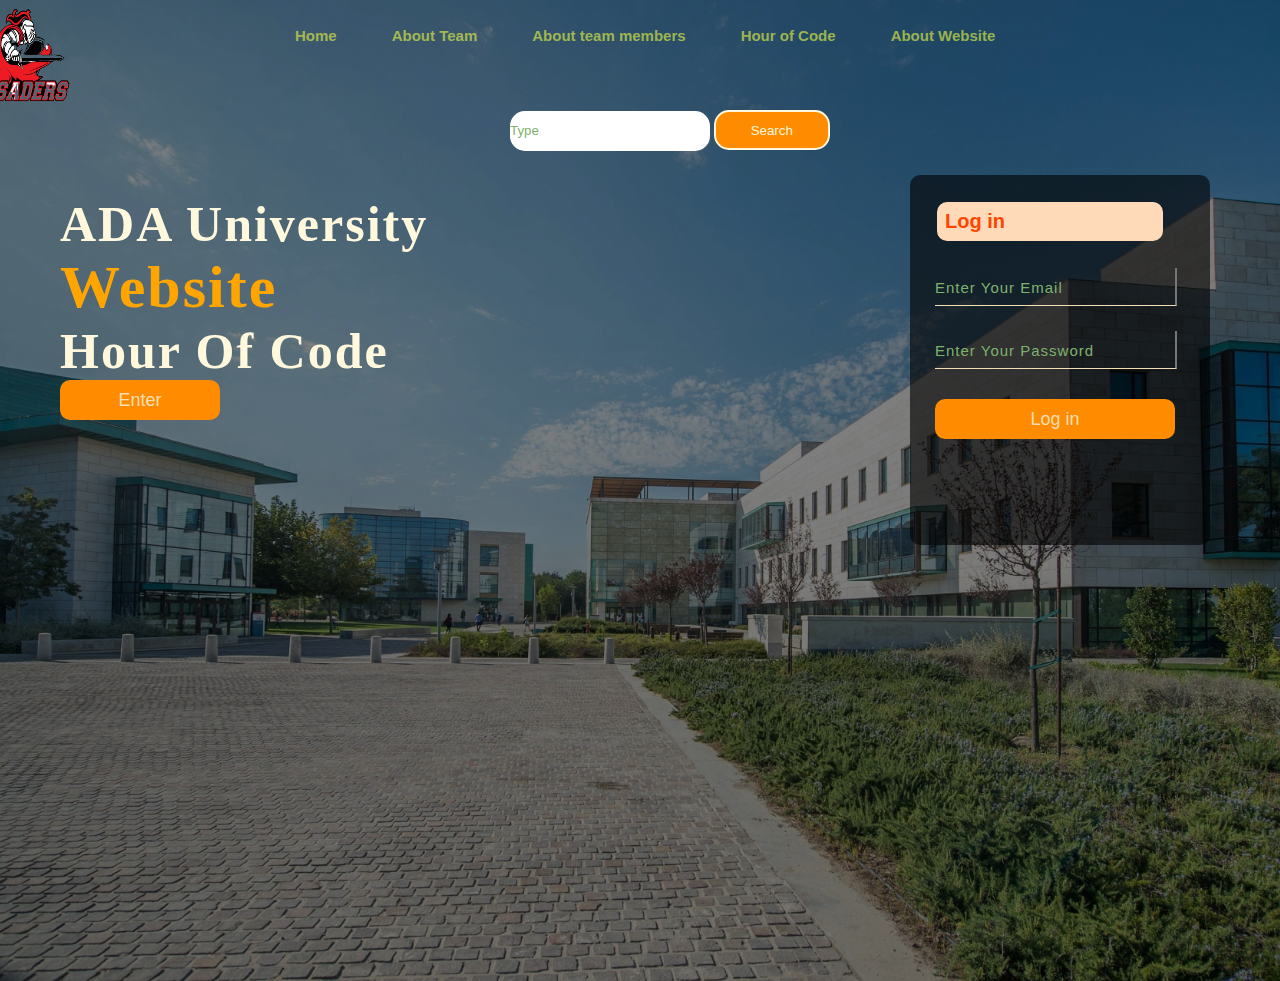
<file: index.html>
<!DOCTYPE html>
<html lang="en">
<head>
    <title>Principles for Information Systems</title>
<html>
    <head>
        <title>Home</title>
        <link rel="stylesheet" href="style.css">
    </head>
    <body>
        
    </body>
</html>

</head> 
<body>
    <div class="main">
        <div class="navbar">
            <div class="icon">
                <a class="logo" href="#"><img src="LASTLOGO.png"  width="250" 
                    height="50"></a>
            </div>
            <div class="menu">
                <ul>
                    <li><a href="#">Home</a></li>
                    <li><a href="#">About Team</a></li>
                    <li><a href="#">About team members</a></li>
                    <li><a href="#">Hour of Code</a></li>
                    <li><a href="#">About Website</a></li>
                </ul>
            </div> 

            <div>
                <div class="search">
                    <input class="searc" type="search" name="" placeholder="Type">
                    <a href="#"><button class="butn">Search</button></a>
                </div>
            </div>

        </div>
        <div class="content">
            <h1> ADA University <br><span> Website</span><br>Hour Of Code</h1>
            <button class="cnt"><a href="enternew.html">Enter</a></button>

            <div class="form">
                <h2>Log in</h2>
                <input type="email" name="email" placeholder="Enter Your Email">
                <input type="password" name="password" placeholder="Enter Your Password">
                <button class="buttn"><a href="enternew.html">Log in</a></button>
            </div>
        </div>
    </div>
</body>
</html>
</file>
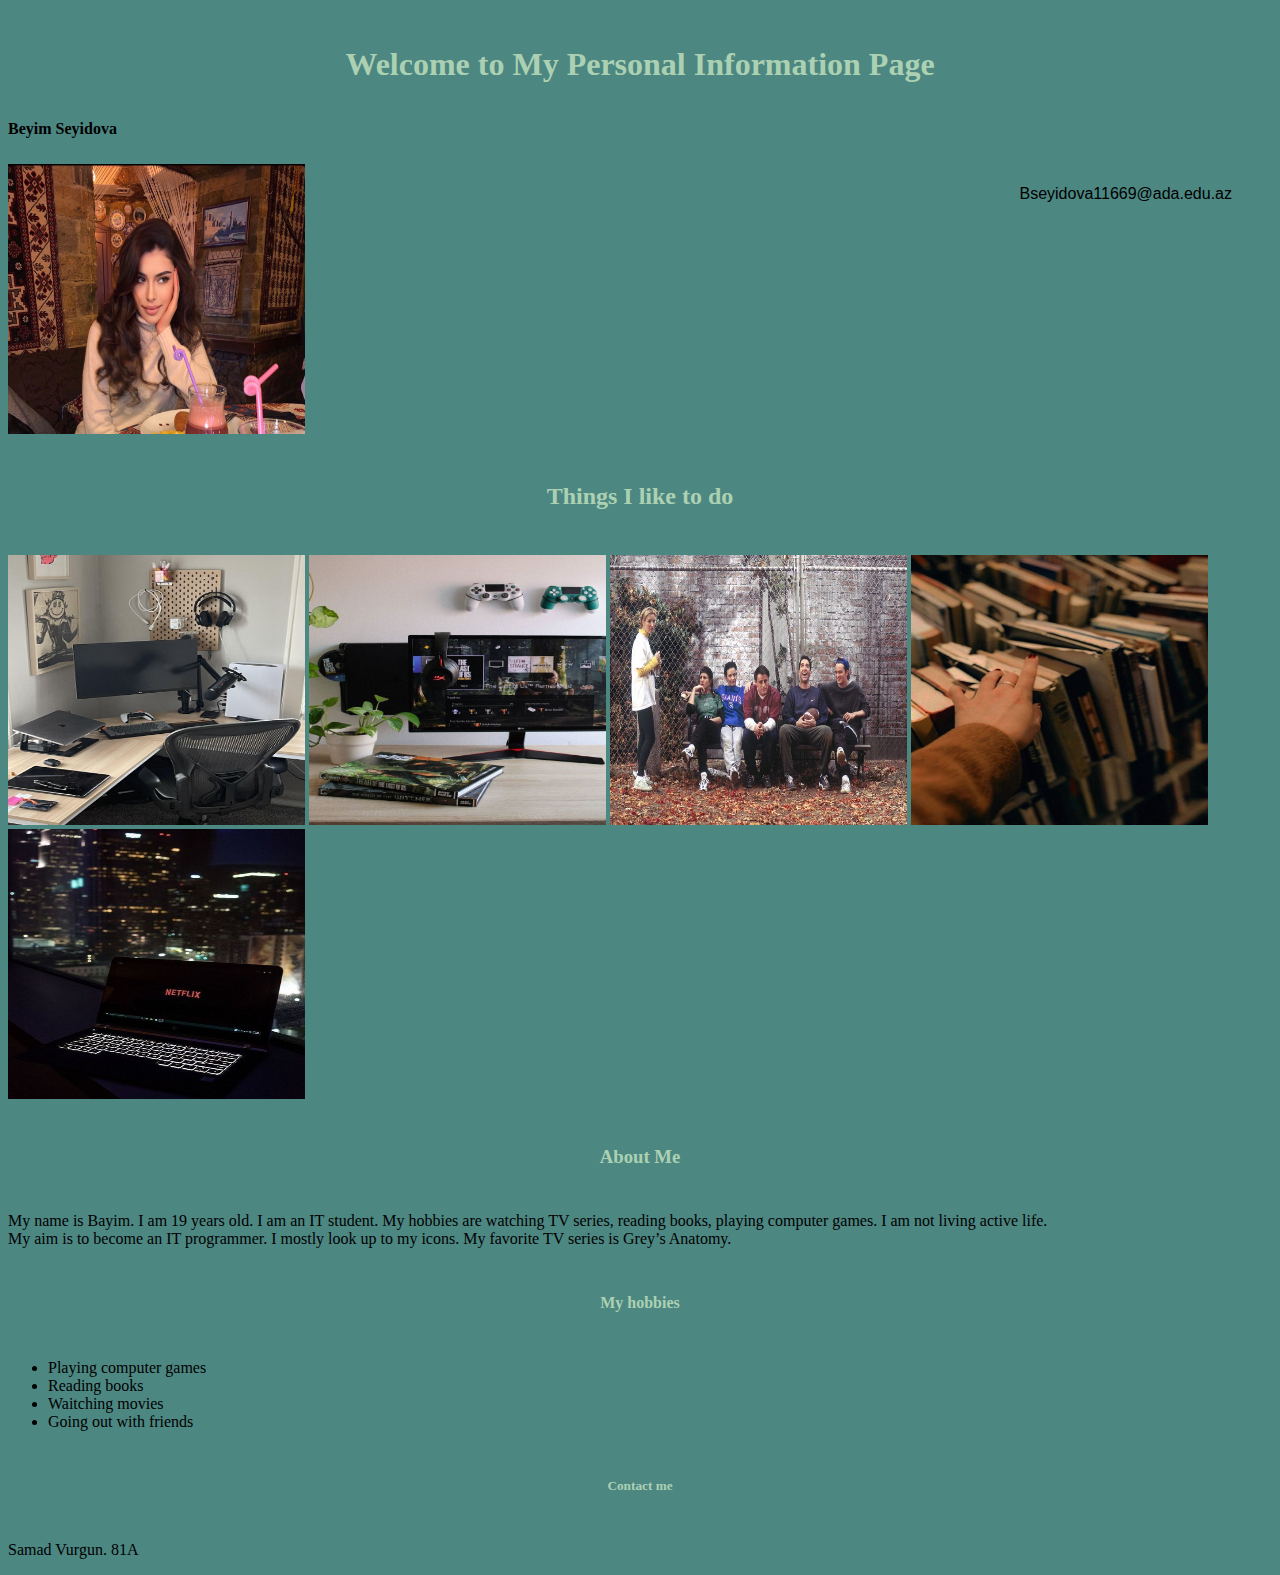
<file: AboutBeyim.html>
<!DOCTYPE html>
<html>
	<head>
		<link rel="stylesheet" type="text/css" href="AboutToghrul.css" />
		<title>Beyim Seyidova</title>
		</head>
	<body>
		<div id="header">
			<h1 class="hover">Welcome to My Personal Information Page</h1>
			<p id="name"> Beyim Seyidova </p><img src="Beyim.jpeg">
			<a href="Bseyidova11669@ada.edu.az"><p id="email">Bseyidova11669@ada.edu.az</p></a>

		</div>
		<h2>Things I like to do</h2>
			<img src="setup.jpeg">
			<img src="consol.jpeg">
			<img src="friendsbeyim.jpeg">
			<img src="booksebyim.jpeg">
			<img src="netflix.jpeg">
		<h3>About Me</h3>
			<p>My name is Bayim. I am 19 years old.  I am an IT student. My hobbies are watching TV series, reading books, playing computer games.
				I am not living active life. <br>My aim is to become an IT programmer. I mostly look up to my icons. My favorite TV series is Grey’s Anatomy.</h4>
				<h4>My hobbies</h4>
			<ul>
				<li>Playing computer games</li>
				<li>Reading books</li>
				<li>Waitching movies</li>
				<li>Going out with friends</li>
			</ul>

			<h5>Contact me</h5>
		<p>Samad Vurgun. 81A<p>
	</body>
</html>
</file>
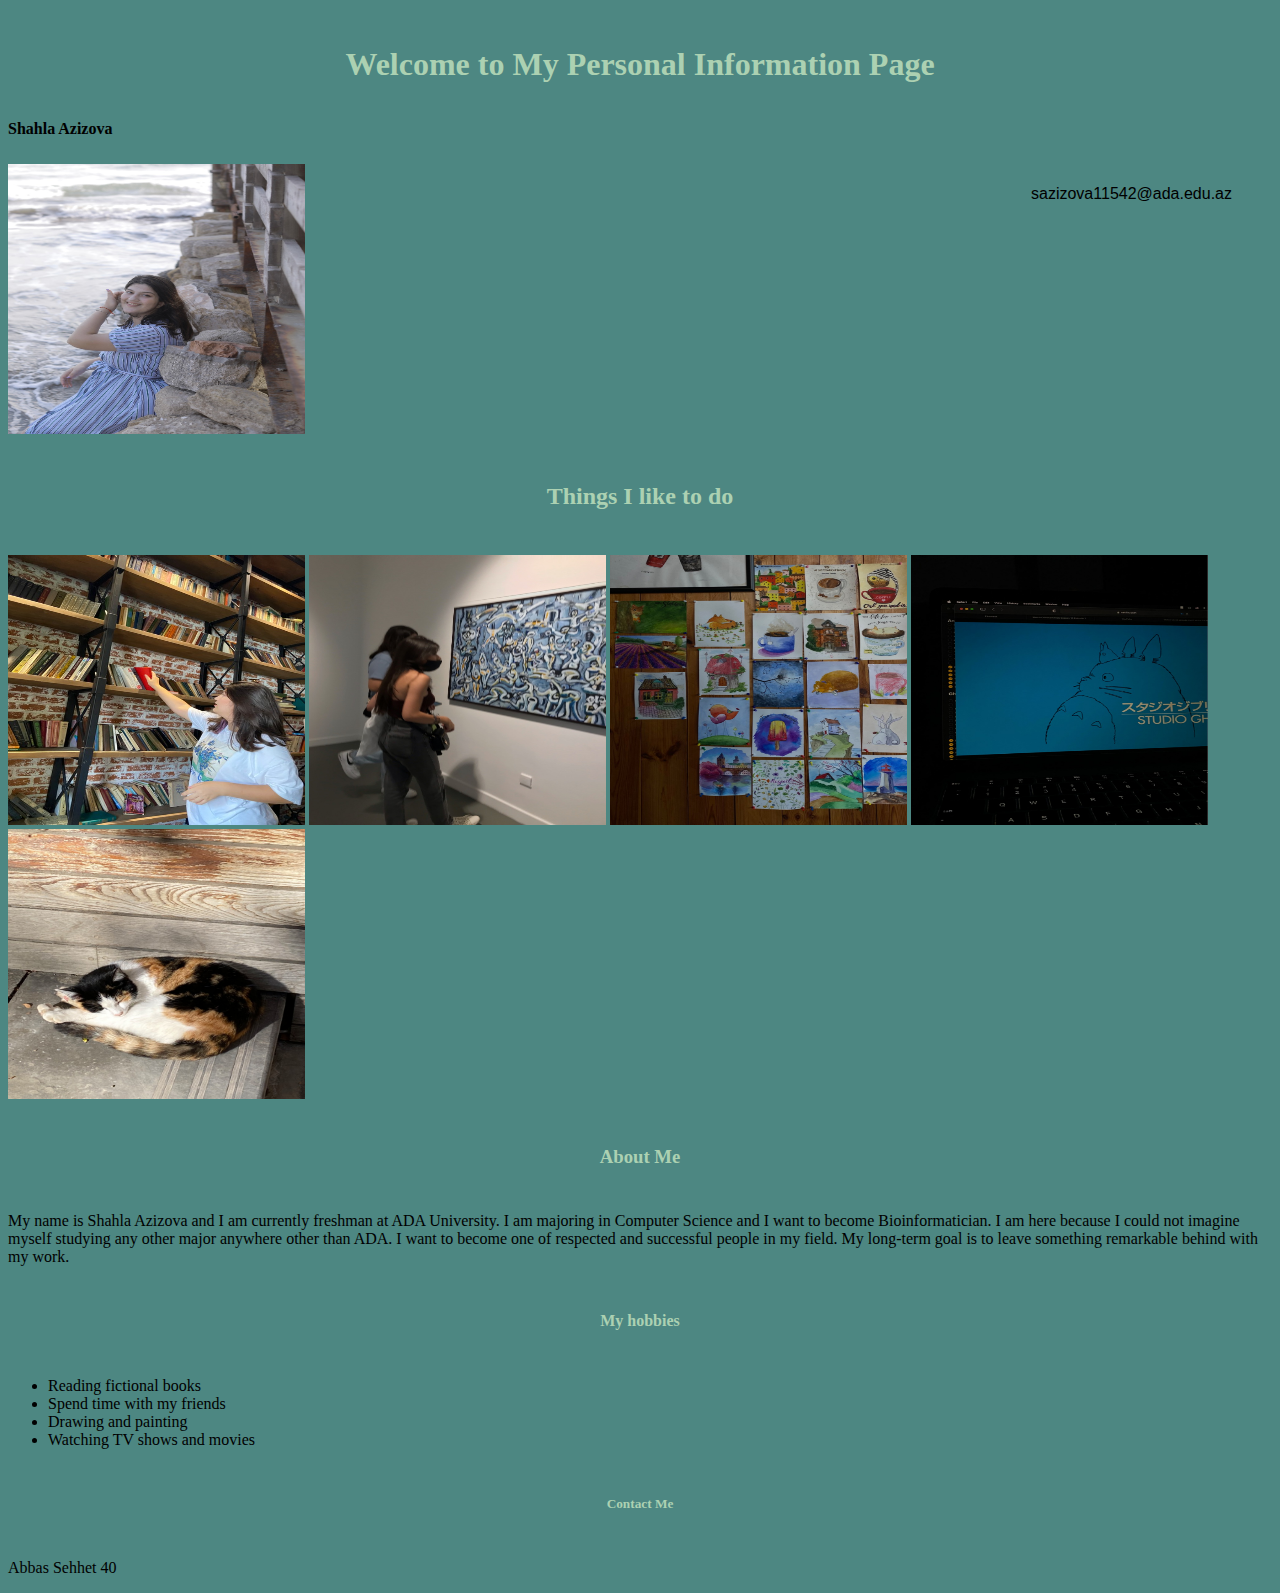
<file: AboutShahla.html>
<!DOCTYPE html>
<html>
	<head>
		<link rel="stylesheet" type="text/css" href="AboutToghrul.css" />
		<title>Shahla Azizova</title>
		</head>
	<body>

		<div id="header">
			<h1 class="hover">Welcome to My Personal Information Page</h1>
			<p id="name"> Shahla Azizova </p><img src="shahla.jpg">
			<a href="sazizova11542@ada.edu.az"><p id="email">sazizova11542@ada.edu.az</p></a>

		</div>
		<h2>Things I like to do</h2>
			<img src="books.png">
			<img src="friends.JPG">
			<img src="drawing.png">
			<img src="movie.png">
			<img src="cat.png">
		<h3>About Me</h3>
			<p>My name is Shahla Azizova and I am currently freshman at ADA University. I am majoring in Computer Science and I want to become Bioinformatician. 

				I am here because I could not imagine myself studying any other major anywhere other than ADA. 
				I want to become one of respected and successful people in my field. 
				My long-term goal is to leave something remarkable behind with my work.</h4>
				<h4>My hobbies</h4>
			<ul>
				<li>Reading fictional books</li>
				<li>Spend time with my friends</li>
				<li>Drawing and painting</li>
				<li>Watching TV shows and movies</li>
			</ul>
			<h5>Contact Me</h5>
		<p>Abbas Sehhet 40<p>
	</body>
</html>
</file>
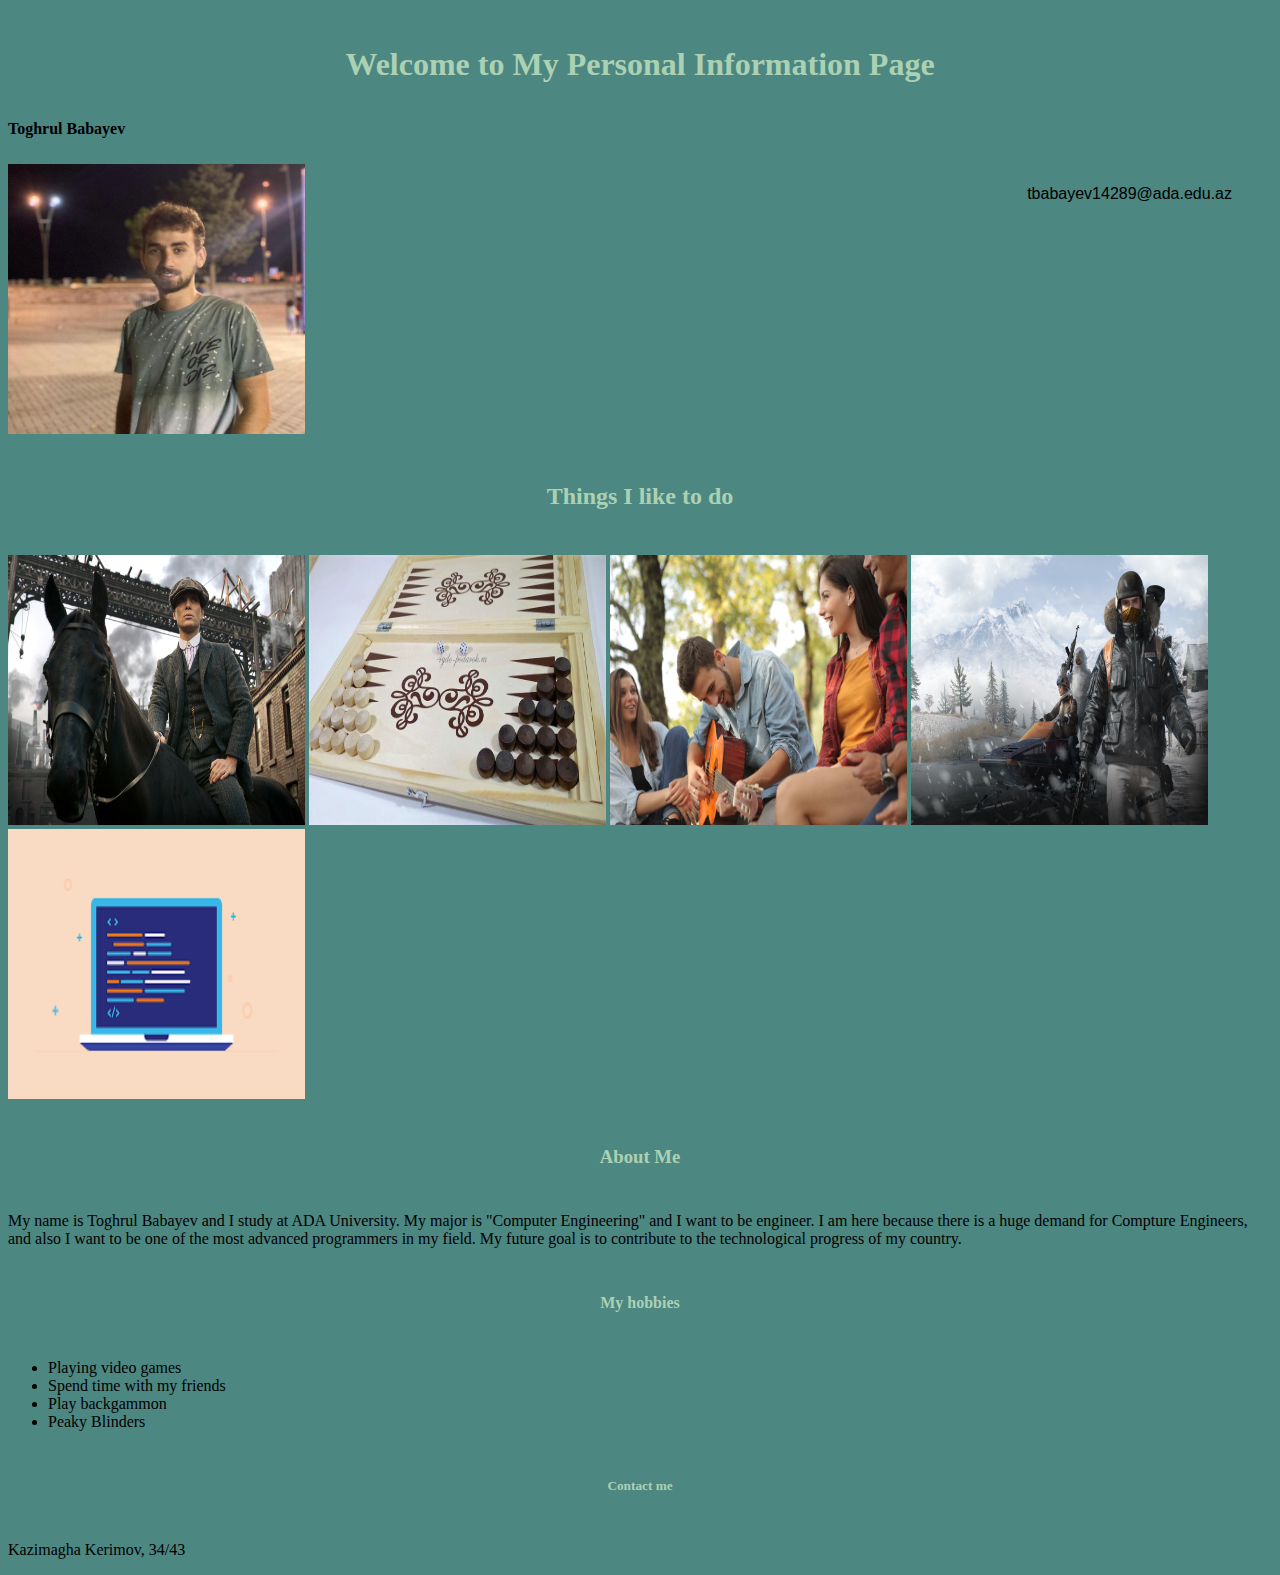
<file: AboutToghrul.html>
<!DOCTYPE html>
<html>
	<head>
		<link rel="stylesheet" type="text/css" href="AboutToghrul.css" />
		<title>Toghrul Babayev</title>
		</head>
	<body>
		<div id="header">
			<h1 class="hover">Welcome to My Personal Information Page</h1>
			<p id="name"> Toghrul Babayev </p><img src="117891461_308605563715567_133042514792917376_n.jpg">
			<a href="tbabayev14289@ada.edu.az"><p id="email">tbabayev14289@ada.edu.az</p></a>

		</div>
		<h2>Things I like to do</h2>
			<img src="peakyblinders.png">
			<img src="backgammon.jpg">
			<img src="friends.jpeg">
			<img src="pubg.jpg">
			<img src="download.png	">
		<h3>About Me</h3>
			<p>My name is Toghrul Babayev and I study at ADA University. My major is "Computer Engineering" and I want to be engineer.

                I am here because there is a huge demand for Compture Engineers, and also I want to be one of the most advanced programmers in my field.
                
                My future goal is to contribute to the technological progress of my country.</h4>
				<h4>My hobbies</h4>
			<ul>
				<li>Playing video games</li>
				<li>Spend time with my friends</li>
				<li>Play backgammon</li>
				<li>Peaky Blinders</li>
			</ul>

			<h5>Contact me</h5>
		<p>Kazimagha Kerimov, 34/43<p>
	</body>
</html>
</file>
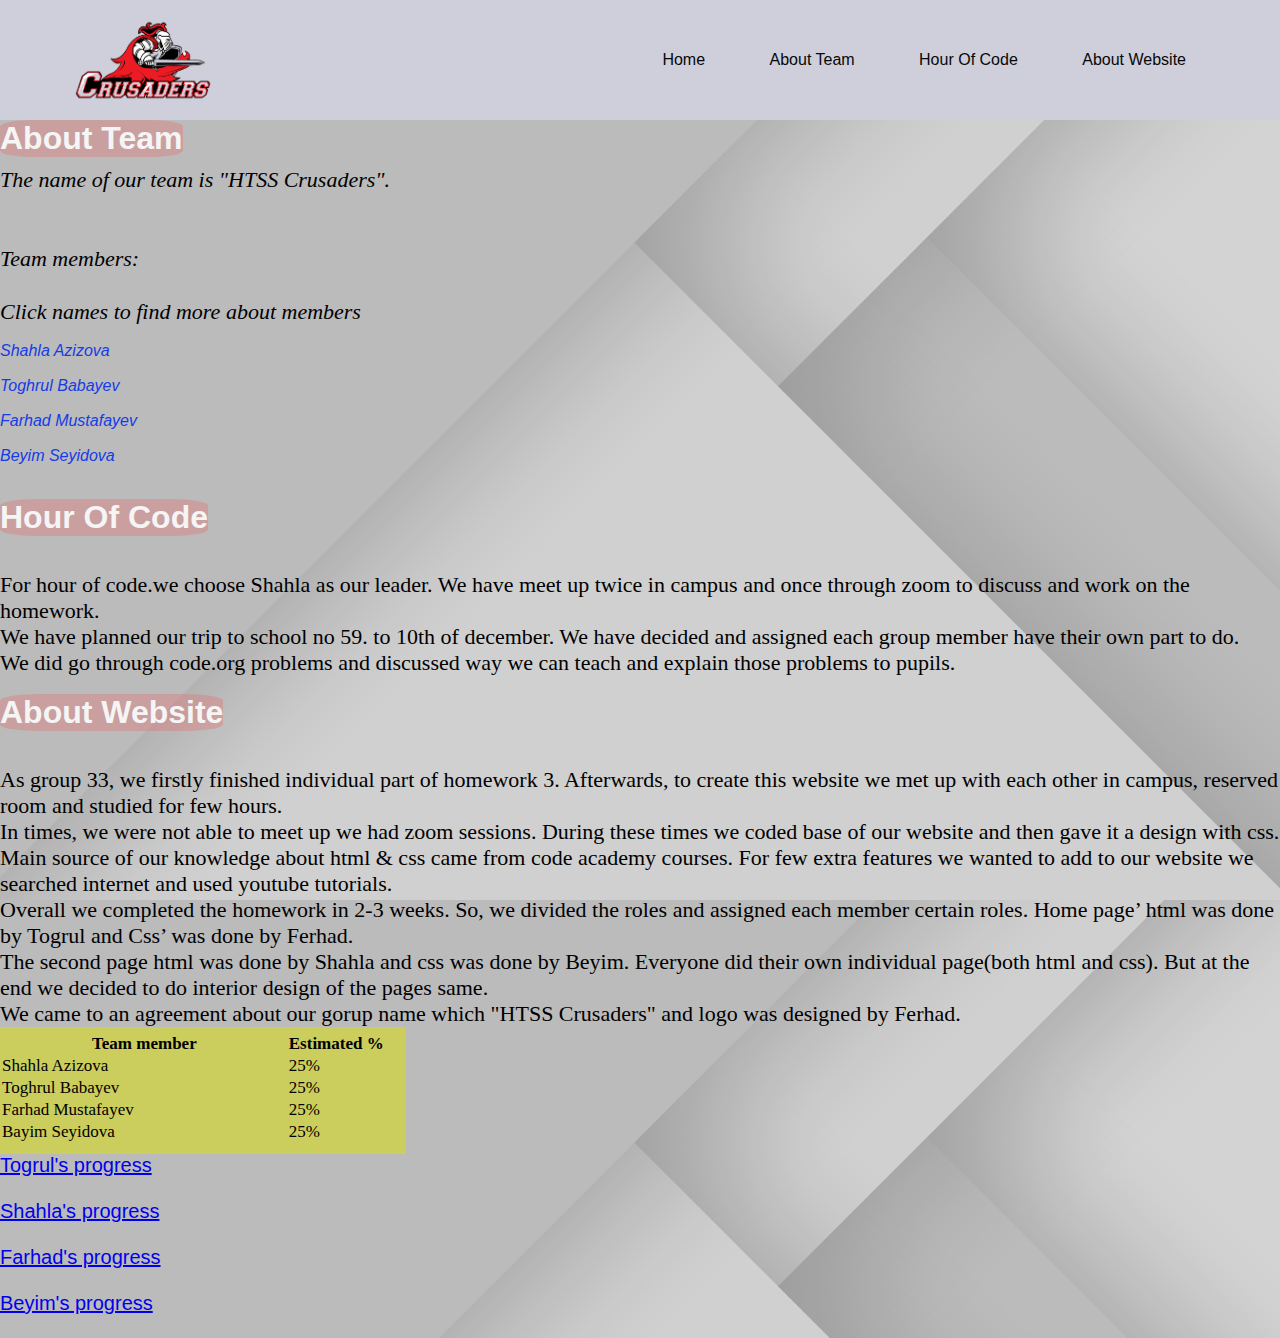
<file: enternew.html>
<html>
<head>
<title>ADA University</title>
<link rel="stylesheet" href="still.css">
<nav>
  <div class="logo"><img src="LASTLOGO.png"></div>
  <input type="checkbox" id="checkbox">
  <label for="checkbox" id="icon">
      <svg fill="none" stroke="currentColor" viewBox="0 0 24 24" xmlns="http://www.w3.org/2000/svg"><path stroke-linecap="round" stroke-linejoin="round" stroke-width="2" d="M4 6h16M4 12h16M4 18h16"></path></svg>
  </label>
  <ul>
      <li><a href="#">Home</a></li>
      <li><a href="#Members">About Team</a></li>
      <li><a href="#HourOfCode">Hour Of Code</a></li>
      <li><a href="#AboutWebsite">About Website</a></li>
  </ul>
</nav>
</head>
<body>
    <div id="Members"> 
        <h1> About Team</h1>
        <div class="members">
          <p>The name of our team is "HTSS Crusaders".<br><br></p>
          <br><p>Team members:</p><br>
          <p>Click names to find more about members</p>
            <ol>
                <li><br><a href="AboutShahla.html">Shahla Azizova</a></li>
                <li><br><a href="AboutToghrul.html">Toghrul Babayev</a></li>
                <li><br><a href="AboutFarhad.html">Farhad Mustafayev</a></li>
                <li><br><a href="AboutBeyim.html">Beyim Seyidova</a></li>
            </ol>
            <br><br>
        </div>
    </div>
    <div id="HourOfCode">
        <h1>Hour Of Code</h1>
        <p><br>For hour of code.we choose Shahla as our leader. We have meet up twice in campus and once through zoom to discuss and work on the homework.
        <br>We have planned our trip to school no 59. to  10th of december. We have decided and assigned each group member have their own part to do. 
        <br>We did go through code.org problems and discussed way we can teach and explain those problems to pupils.<br></p>
        <br>
        
    </div>
    <div id="AboutWebsite">
        <h1>About Website</h1>
        
        <p><br>    As group 33, we firstly finished individual part of homework 3. Afterwards, to create this website we met up with each other in campus, reserved room and studied for few hours. 
          <br>In times, we were not able to meet up we had zoom sessions. During these times we coded base of our website and then gave it a design with css. 
          <br>Main source of our knowledge about html & css came from code academy courses. For few extra features we wanted to add to our website we searched internet and used youtube tutorials.
          <br>Overall we completed the homework in 2-3 weeks. So, we divided the roles and assigned each member certain roles. Home page’ html was done by Togrul and Css’ was done by Ferhad. 
          <br>The second page html was done by Shahla and css was done by Beyim. Everyone did their own individual page(both html and css). But at the end we decided to do interior design of the pages same. 
          <br>We came to an agreement about our gorup name which "HTSS Crusaders" and logo was designed by Ferhad.<br>
          <table>
            <tr>
              <th>Team member</th>
              <th style="width:25%">Estimated %</th>
            </tr>
            <tr>
              <td>Shahla Azizova</td>
              <td>25%</td>
            </tr>
            <tr>
              <td>Toghrul Babayev</td>
              <td>25%</td>
            </tr>
            <tr>
              <td>Farhad Mustafayev</td>
              <td>25%</td>
            </tr>
            <tr>
              <td>Bayim Seyidova</td>
              <td>25%</td>
            </tr>
          </table></p>
          <a target="blank" href="https://www.codecademy.com/profiles/toghrulbabayev">Togrul's progress<br><br></a> 
          <a target="blank" href="https://www.codecademy.com/profiles/shahlaazizova">Shahla's progress<br><br></a> 
          <a target="blank" href="https://www.codecademy.com/profiles/farhadmustafayev">Farhad's progress<br><br></a> 
          <a target="blank" href="https://www.codecademy.com/profiles/bayimseyidova">Beyim's progress<br><br></a> 
    </div>
</body>
</html>
</file>
<file: style.css>
*{
    margin: 0;
    padding: 0;
}

.main {
    min-height: 100vh;
    width: 100%;
    background-image: linear-gradient(to top, rgba(0, 0, 0, 0.5)50%, rgba(0, 0, 0, 0.5)50%), url(ada.asad.jpg);
    background-position: center;
    background-size: cover;
    height: 109vh;
}
.navbar{
    width: 1200px;
    height: 75px;
    margin: auto;

}
.icon{
    width: 200px;
    float: left;
    height: 70px;
}
.logo img{
    position: relative;
    right: 100px;
    width: 140px;
    height: 110px;
    
}
.menu{
    width: 500;
    float: left;
    height: 70px;
}
ul{
    float: left;
    display: flex;
    justify-content: center;
    align-items: center;

}
ul li{
    list-style: none;
    margin-left: 55px;
    margin-top: 27px;
    font-size: 15px;
}
ul li a{
    text-decoration: none;
    color: rgba(220, 236, 68, 0.658);
    font-weight: bold;
    font-family: -apple-system, BlinkMacSystemFont, 'Segoe UI', Roboto, Oxygen, Ubuntu, Cantarell, 'Open Sans', 'Helvetica Neue', sans-serif;
    transition: 0.4s ease-in-out;
}
ul li a:hover{
    color: crimson;
}
.search{
    width: 330px;
    float: left;
    margin-left: 470px;
    padding-top: 40px;
    

}
.searc{
    font-family: 'Times New Roman', Times, serif;
    width: 200px;
    height: 40px;
    background:white;
    color:black;
    border:cadetblue;
    border-radius: 15px;
}
.butn{
    width: 35%;
    height: 40px;
    background: darkorange;
    border: 2px, solid;
    border-radius: 15px;
    color: cornsilk;
}

.butn:hover{
    background: thistle;
    transition: .3s ease;
}

.content{
    width: 1200px;
    height: auto;
    margin: auto;
    color: cornsilk;
    position: relative;
}
.content .par{
    padding-bottom: 25px;
    padding-left: 20px;
    font-family:'Times New Roman', Times, serif;
    letter-spacing: 1.5;
    line-height: 30px;
}
.content h1{
    font-family: 'Times New Roman', Times, serif;
    font-size: 50px;
    padding-left: 20px;
    margin-top: 10%;
    letter-spacing: 2px;
}
.content .cnt{
    width: 160px;
    height: 40px;
    background:darkorange;
    border: darkkhaki;
    margin-bottom: 10px;
    margin-left: 20px;
    font-size:18px;
    border-radius: 10px;
    cursor:pointer;
    transition: .4s ease;
}
.content .cnt a{
    color: wheat;
    text-decoration: yellow;
    transition: .3s ease;
}
.cnt:hover{
    background-color:thistle ;
}
.content span{
    color:orange;
    font-size: 60px;
}
.form{
    width: 250px;
    height: 320px;
    background: linear-gradient(to top, rgba(0,0,0,0.6)50%, rgba(0,0,0,0.6)50%);
    position: absolute;
    top: -20px;
    left: 870px;
    border-radius: 10px;
    padding: 25px;
}
.form h2{
    width: 210px;
    font-family: sans-serif;
    font-size: 20px;
    color: orangered;
    background-color: peachpuff;
    border-radius: 10px;
    margin: 2px;
    padding: 8px;
}
.form input{
    width: 240px;
    height: 35px;
    background: transparent;
    border-bottom: 1px solid;
    border-top: 0.2px;
    border-left: 0.2px;
    color: wheat;
    font-size: 15px;
    font-family: sans-serif;
    letter-spacing: 1px;
    margin-top: 25px;
    padding-top: 2px;
}
.form input:focus{
    outline: none;
}
::placeholder{
    color: rgb(126, 179, 110);
    font-family: arial;
}
.buttn{
    width: 240px;
    height: 40px;
    background: darkorange;
    border:none;
    margin-top: 30px;
    font-size: 18px;
    cursor: pointer;
    color: whitesmoke;
    transition: .4s ease;
    border-radius: 10px;
}
.buttn a{
    color: wheat;
    text-decoration: yellow;
    transition: .3s ease;
}

.buttn:hover{
    background:thistle;
    color: orange;
}
.form .link{
    font-family: arial;
    font-size: 18px;
    padding-top: 20px;
    text-align: center;
}
.home{
    font-family: Arial, Helvetica, sans-serif;
    font-size: 18px;
    text-align: center;
    padding-top: 18px;
}
.page2{
    background: url(ada.png.webp);
    width: 100vw;
    height: 100vh;
}
</file>
<file: AboutToghrul.css>
body {
	background-color:#4d8782
	}

h1 {
	font-family: Verdana;
	font-weight: bold;
	text-align: center;
	padding-top: 25px;
	padding-bottom: 25px;
	color: #acd1b2;
}
h2 {
	font-family: Verdana;
	font-weight: bold;
	text-align: center;
	padding-top: 25px;
	padding-bottom: 25px;
	color: #acd1b2;

}
h3 {
	font-family: Verdana;
	font-weight: bold;
	text-align: center;
	padding-top: 25px;
	padding-bottom: 25px;
	color: #acd1b2;

}
h4 {
	font-family: Verdana;
	font-weight: bold;
	text-align: center;
	padding-top: 25px;
	padding-bottom: 25px;
	color: #acd1b2;

}
h5 {
	font-family: Verdana;
	font-weight: bold;
	text-align: center;
	padding-top: 25px;
	padding-bottom: 25px;
	color: #acd1b2;

}
img {
	width: 297px;
	height: 270px;
	border-radius:3px dotted blue;
}
#name {
	position: relative;
	top: -10px;
	font-weight: bold;
	border-top-left-radius: 15px;
	border-top-right-radius: 15px;
}

#email{
	float:right;
	margin-right:40px;
	padding-top:5px;
	font-size:16px;
	font-family: Verdana, sans-serif;
	color:black;
}
div{
	border-radius:5px;
}

#footer{
	position:relative;
	height: 50px;
	float:right;
	background-color:#668284;
	font-family:Verdana,sans-serif;
	font-size:14px;
	text-align: center;
	color: #ffffff;
}
#footer p{
	position:relative;
	padding-top:15px;
}
h1:hover
{
	background-color:#102372;
}
h2:hover
{

	margin-top: 10px;
	background-color:#102372;
}
h3:hover{
	background-color:#102372 ;
}
h4:hover{
	background-color:#102372 ;
}
h5:hover{
	background-color:#102372 ;
}
div{
	border-radius:3px dotted blue;
}
</file>
<file: still.css>
* {
    margin: 0;
    padding: 0;
    box-sizing: border-box;
}

body {
    height: 100vh;
    background: #D7DDE5;
    font-family: "Roboto", sans-serif;
}
img{
    height: 90px;
}
nav {
    display: flex;
    justify-content: space-between;
    padding: 15px 5%;
    align-items: center;
    background: #cecfda;
}

.logo {
    color: #FFF;
    font-size: 20px;
}

ul {
    list-style: none;
}

ul li {
    display: inline-block;
}

ul li a {
    text-decoration: none;
    color: #07080a;
    padding: 8px 30px;
    border-radius: 7px;
    transition: all .3s ease;
}

ul li a:hover,
ul li a.active {
    color: #FFF;
    background: #0075FF;
}

#icon {
    background-color: #0075FF;
    padding: 5px 7px 3px 7px;
    border-radius: 4px;
    cursor: pointer;
    transition: all .3s ease;
}

#icon svg {
    color: #FFF;
    height: 28px;
    transition: all .3s ease;
}

#icon:hover {
    background: #FFF;
}

#icon:hover svg {
    color: #0075FF;
}

#checkbox,
#icon {
    display: none;
}

.link:hover {
    text-decoration: underline;
    background-color: black;
}
@media screen and (max-width: 786px) {
    nav {
        border-bottom: 1px solid #455468;
    }

    ul {
        position: absolute;
        width: 100%;
        height: calc(100vh - 71px);
        background-color: #2a486d;
        left: 0;
        top: 0;
        text-align: center;
        display: none;
        margin-top: 71px;
    }

    ul li {
        display: block;
        padding: 10px 15px;
    }

    ul li a {
        display: block;
        padding: 10px 0;
    }

    #icon {
        display: block;
    }

    #checkbox:checked~ul {
        display: block;
    }
}
body{
    background-image: url('white.jpg');
    background-size: cover;
}
h1{
    background-color: rgba(240, 95, 95, 0.3);
    color: whitesmoke;
    display:inline-table;
    border-radius: 18%;
}
p{
  font-size:22px;  
  font-family:italic;
  padding-top: 10px;
}
.members{
    font-style: italic;
    font-size: 15px;
}

.members ol a{
    background-color:rgba(188, 188, 189, 0.3);
    font-size: 16px;
    text-decoration: none;
    color: rgb(22, 60, 230);
    font-display:  10px;

}
table{
    font-size: 17px;
    background-color: rgba(216, 219, 17, 0.555);
    font-display: 20px;
    padding-top: 5px;
    padding-bottom: 10px;
    padding-right: 20px;
}
#AboutWebsite a{
    font-size: 20px;
    
}
</file>
